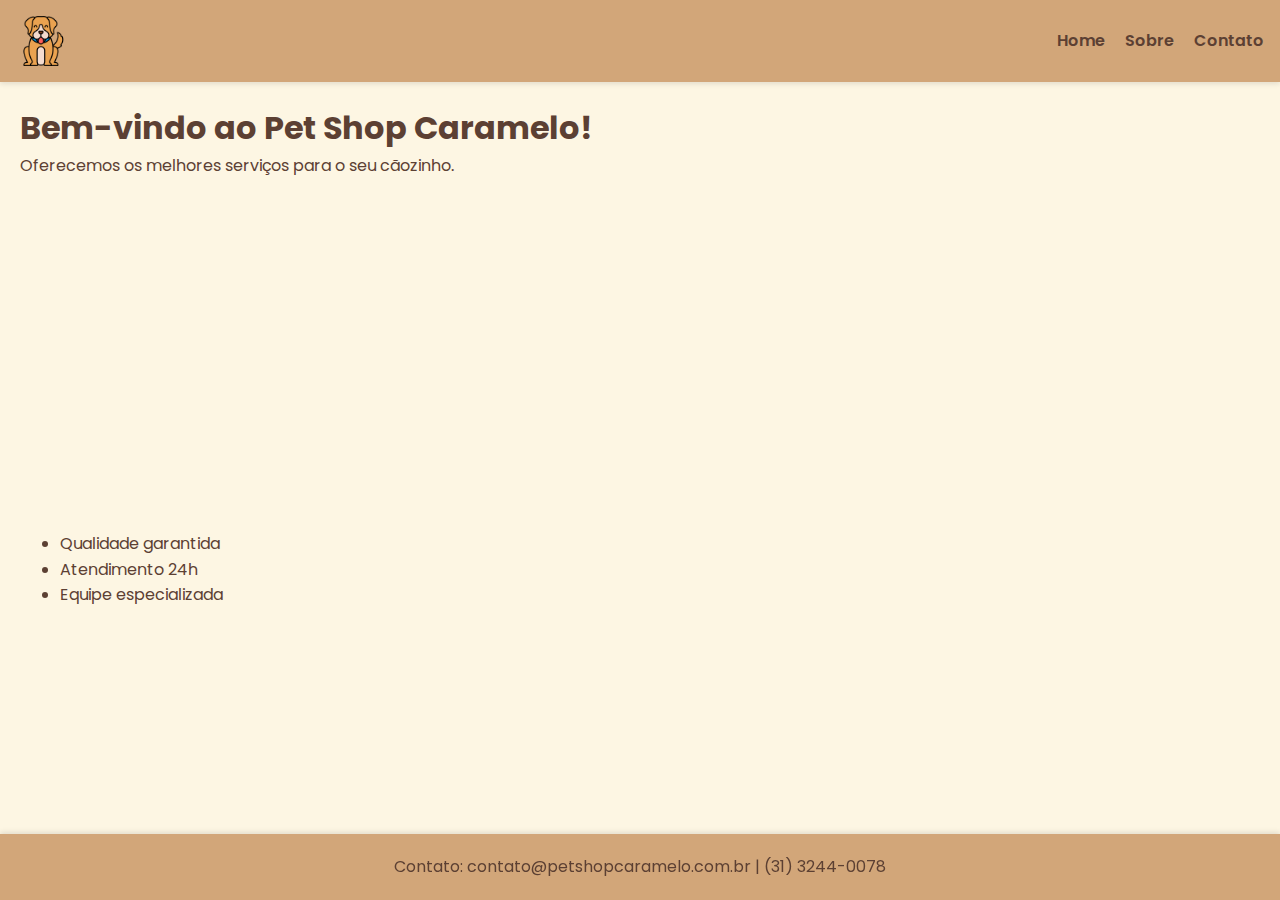
<file: AV1 DevWeb/index.html>
<!DOCTYPE html>
<html lang="pt-BR">
<head>
    <link rel="apple-touch-icon" sizes="180x180" href="/apple-touch-icon.png">
    <link rel="icon" type="image/png" sizes="32x32" href="/favicon-32x32.png">
    <link rel="icon" type="image/png" sizes="16x16" href="/favicon-16x16.png">
    <link rel="manifest" href="/site.webmanifest">
    <link href="https://fonts.googleapis.com/css2?family=Poppins:wght@400;600&display=swap" rel="stylesheet">
    <link href="https://cdnjs.cloudflare.com/ajax/libs/font-awesome/6.5.0/css/all.min.css" rel="stylesheet">
    <meta charset="UTF-8">
    <meta name="viewport" content="width=device-width, initial-scale=1.0">
    <title>Home - Meu Site</title>
    <link rel="stylesheet" href="css/estilo.css">
</head>
<body>

<header>
    <img src="imagens/logo.png" alt="Logo do site" class="logo">
    <nav>
        <ul>
            <li><a href="index.html">Home</a></li>
            <li><a href="sobre.html">Sobre</a></li>
            <li><a href="contato.html">Contato</a></li>
        </ul>
    </nav>
</header>

<section class="boas-vindas">
    <h1>Bem-vindo ao Pet Shop Caramelo!</h1>
    <p>Oferecemos os melhores serviços para o seu cãozinho.</p>
</section>

<section class="info-destaque">
    <ul>
        <li>Qualidade garantida</li>
        <li>Atendimento 24h</li>
        <li>Equipe especializada</li>
    </ul>
</section>

<footer>
    <p>Contato: contato@petshopcaramelo.com.br | (31) 3244-0078</p>
</footer>

</body>
</html>
</file>
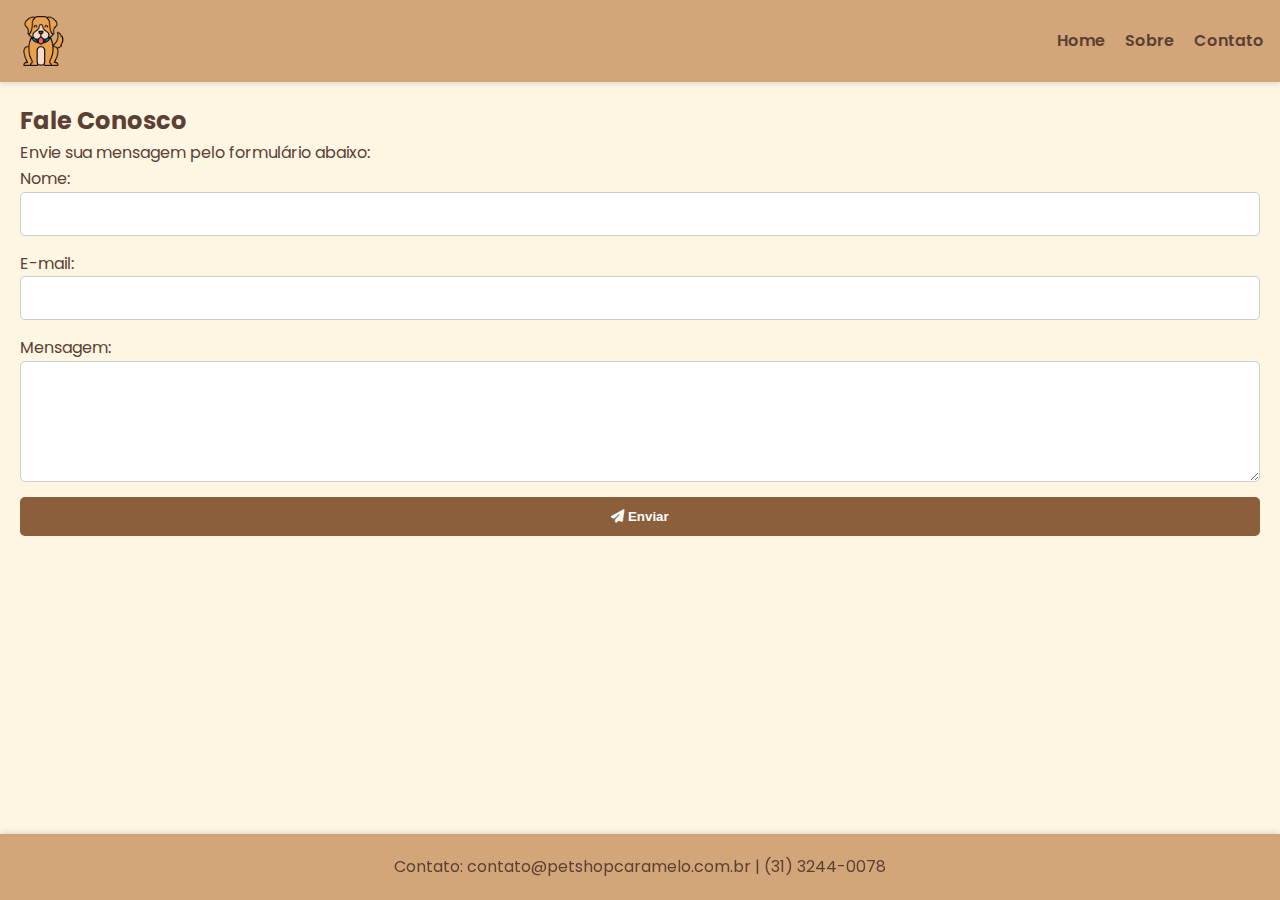
<file: AV1 DevWeb/contato.html>
<!DOCTYPE html>
<html lang="pt-BR">
<head>
    <link rel="apple-touch-icon" sizes="180x180" href="/apple-touch-icon.png">
    <link rel="icon" type="image/png" sizes="32x32" href="/favicon-32x32.png">
    <link rel="icon" type="image/png" sizes="16x16" href="/favicon-16x16.png">
    <link rel="manifest" href="/site.webmanifest">
    <link href="https://fonts.googleapis.com/css2?family=Poppins:wght@400;600&display=swap" rel="stylesheet">
    <link href="https://cdnjs.cloudflare.com/ajax/libs/font-awesome/6.5.0/css/all.min.css" rel="stylesheet">
    <meta charset="UTF-8">
    <meta name="viewport" content="width=device-width, initial-scale=1.0">
    <title>Contato</title>
    <link rel="stylesheet" href="css/estilo.css">
</head>
<body>

<header>
    <img src="imagens/logo.png" alt="Logo do site" class="logo">
    <nav>
        <ul>
            <li><a href="index.html">Home</a></li>
            <li><a href="sobre.html">Sobre</a></li>
            <li><a href="contato.html">Contato</a></li>
        </ul>
    </nav>
</header>

<section class="contato">
    <h2>Fale Conosco</h2>
    <p>Envie sua mensagem pelo formulário abaixo:</p>

    <form>
        <label for="nome">Nome:</label>
        <input type="text" id="nome" name="nome" required>

        <label for="email">E-mail:</label>
        <input type="email" id="email" name="email" required>

        <label for="mensagem">Mensagem:</label>
        <textarea id="mensagem" name="mensagem" rows="5" required></textarea>

        <button type="submit">
            <i class="fas fa-paper-plane"></i> Enviar
        </button>        
    </form>
</section>

<footer>
    <p>Contato: contato@petshopcaramelo.com.br | (31) 3244-0078</p>
</footer>

</body>
</html>
</file>
<file: AV1 DevWeb/css/estilo.css>
* {
    margin: 0;
    padding: 0;
    box-sizing: border-box;
    scroll-behavior: smooth;
}

html, body {
    height: 100%;
}

body {
    font-family: 'Poppins', sans-serif;
    line-height: 1.6;
    background-color: #fdf6e3;
    color: #5c4033;
    display: flex;
    flex-direction: column;
    min-height: 100vh;
}

header {
    background: #d2a679;
    color: #5c4033;
    padding: 1rem;
    display: flex;
    justify-content: space-between;
    align-items: center;
    position: sticky;
    top: 0;
    z-index: 1000;
    box-shadow: 0 2px 5px rgba(0,0,0,0.1);
}

header .logo {
    height: 50px;
}

nav ul {
    list-style: none;
    display: flex;
}

nav ul li {
    margin-left: 20px;
}

nav ul li a {
    color: #5c4033;
    text-decoration: none;
    font-weight: 600;
    transition: color 0.3s ease;
}

nav ul li a:hover {
    color: #7a4b2c;
}

section {
    flex: 1;
    padding: 20px 20px 120px 20px;
    animation: fadeIn 1s ease forwards;
    padding-bottom: 100px;
}

@keyframes fadeIn {
    from { opacity: 0; transform: translateY(20px); }
    to { opacity: 1; transform: translateY(0); }
}

footer {
    background: #d2a679;
    color: #5c4033;
    text-align: center;
    padding: 20px;
    position: fixed;
    bottom: 0;
    left: 0;
    width: 100%;
    box-shadow: 0 -2px 5px rgba(0, 0, 0, 0.1);
}

.info-destaque ul {
    list-style-type: disc;
    padding-left: 40px;
    margin-top: 20px;
}

.grid-galeria {
    display: grid;
    grid-template-columns: repeat(auto-fit, minmax(150px, 1fr));
    gap: 15px;
    margin-top: 20px;
}

.grid-galeria img {
    width: 100%;
    height: auto;
    border: 2px solid #ccc;
    border-radius: 8px;
    transition: transform 0.3s;
}

.grid-galeria img:hover {
    transform: scale(1.05);
}

form {
    display: flex;
    flex-direction: column;
}

form input, form textarea {
    margin-bottom: 15px;
    padding: 12px;
    border-radius: 5px;
    border: 1px solid #ccc;
    font-size: 1rem;
}

form button {
    padding: 12px;
    background-color: #8b5e3c;
    color: #fff;
    border: none;
    font-weight: bold;
    border-radius: 5px;
    cursor: pointer;
    transition: background-color 0.4s, transform 0.3s;
}

form button:hover {
    background-color: #7a4b2c;
    transform: scale(1.05);
}

@media (max-width: 768px) {
    nav ul {
        flex-direction: column;
        align-items: center;
    }

    header {
        flex-direction: column;
    }

    .grid-galeria {
        grid-template-columns: 1fr;
    }

    form {
        width: 100%;
    }
}
</file>
